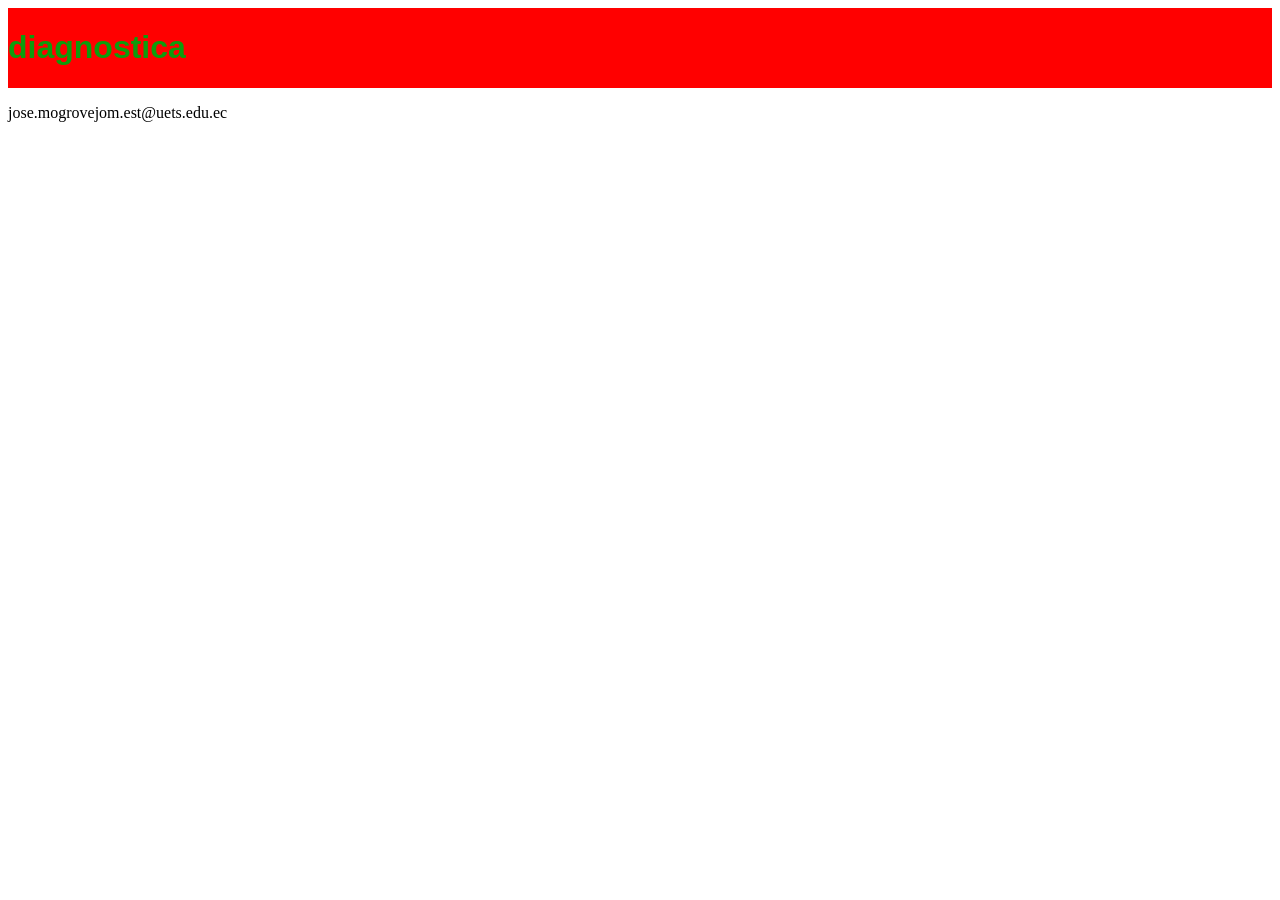
<file: bloque_b/index.html>
<!DOCTYPE html>
<html lang="es">
<head>
  <meta charset="UTF-8">
  <meta name="viewport" content="width=device-width, initial-scale=1.0">
  <title>Evaluación Diagnóstica — Bloque B</title>
  <!-- TODO: Vincular la hoja de estilos externa estilos.css -->
   <link rel="stylesheet" href="estilos1.css">
</head>
<body>

  <!-- 
    TODO: Construye la estructura semántica de tu página:
    1. <header> con encabezado o logo
    2. <main> con el contenido principal
    3. <section> o <article> para agrupar tarjetas o bloques de información
    4. <footer> con datos de contacto o autor
  -->
      <header class="header">
        <h1>diagnostica</h1>
      </header>
      <main>

        <section>

        </section>
      </main>
      <footer>
        <p>jose.mogrovejom.est@uets.edu.ec</p>
      </footer>

</body>
</html>
</file>
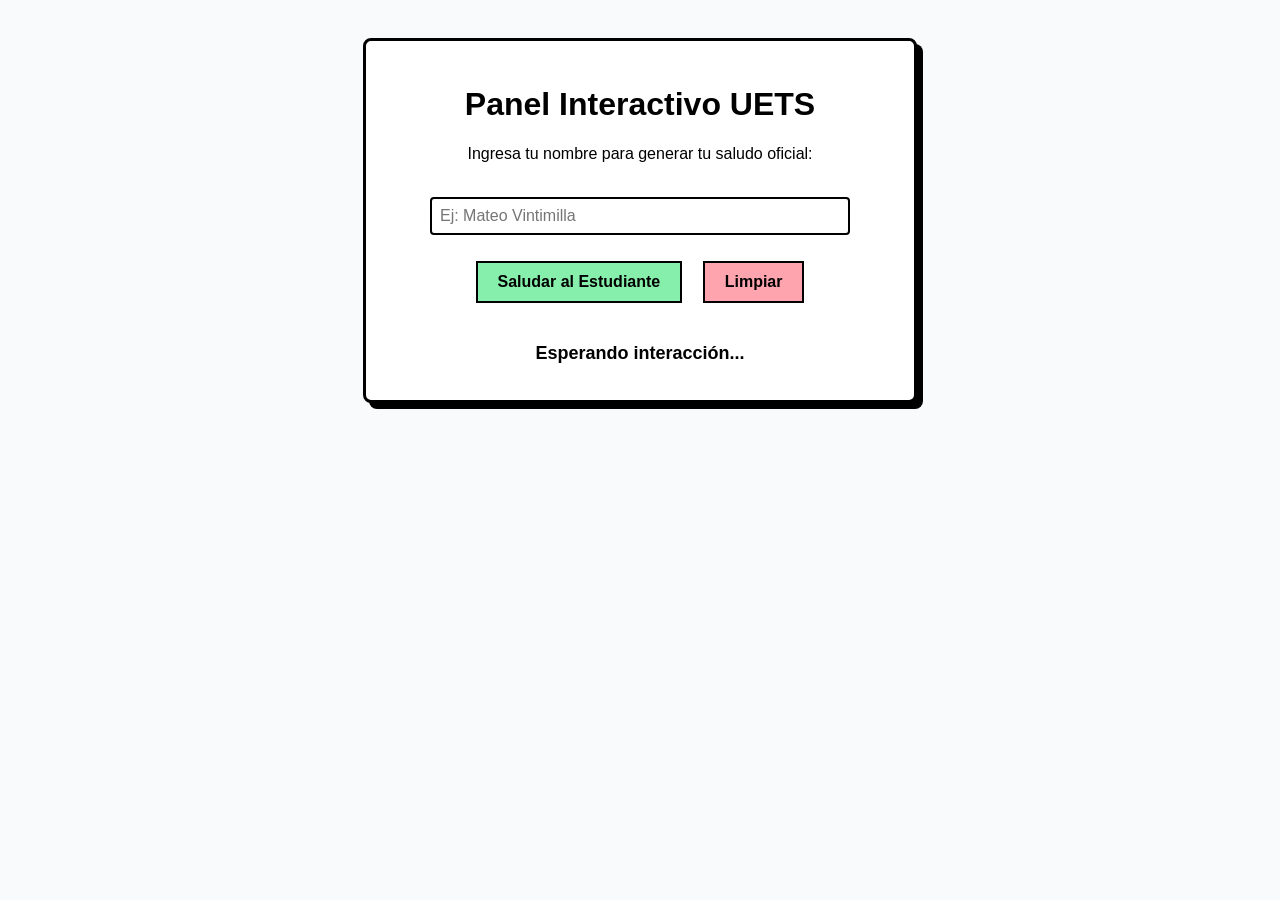
<file: bloque_c/index.html>
<!DOCTYPE html>
<html lang="es">
<head>
  <meta charset="UTF-8">
  <meta name="viewport" content="width=device-width, initial-scale=1.0">
  <title>Evaluación Diagnóstica — Bloque C</title>
  <style>
    body {
      font-family: Arial, sans-serif;
      padding: 30px;
      text-align: center;
      background-color: #F8FAFC;
    }
    .card {
      max-width: 500px;
      margin: 0 auto;
      background: white;
      padding: 24px;
      border: 3px solid #000;
      box-shadow: 6px 6px 0px #000;
      border-radius: 8px;
    }
    button {
      padding: 10px 20px;
      font-size: 16px;
      font-weight: bold;
      background: #86EFAC;
      border: 2px solid #000;
      cursor: pointer;
      margin: 8px;
    }
    #mensaje-resultado {
      margin-top: 20px;
      padding: 12px;
      font-weight: bold;
      font-size: 18px;
    }
  </style>
  <!-- TODO: C1. Vincular el archivo script.js con <script src="script.js"></script> -->
</head>
<body>

  <div class="card">
    <h1>Panel Interactivo UETS</h1>
    <p>Ingresa tu nombre para generar tu saludo oficial:</p>
    <br>
    <input type="text" id="input-nombre" placeholder="Ej: Mateo Vintimilla" style="padding: 8px; font-size: 16px; width: 80%; border: 2px solid #000; border-radius: 4px;">
    <br><br>
    <button id="btn-saludar">Saludar al Estudiante</button>
    <button id="btn-limpiar" style="background: #FDA4AF;">Limpiar</button>
    

    <div id="mensaje-resultado">Esperando interacción...</div>
  </div>
  <script src="script1.js"></script>
</body>

</html>
</file>
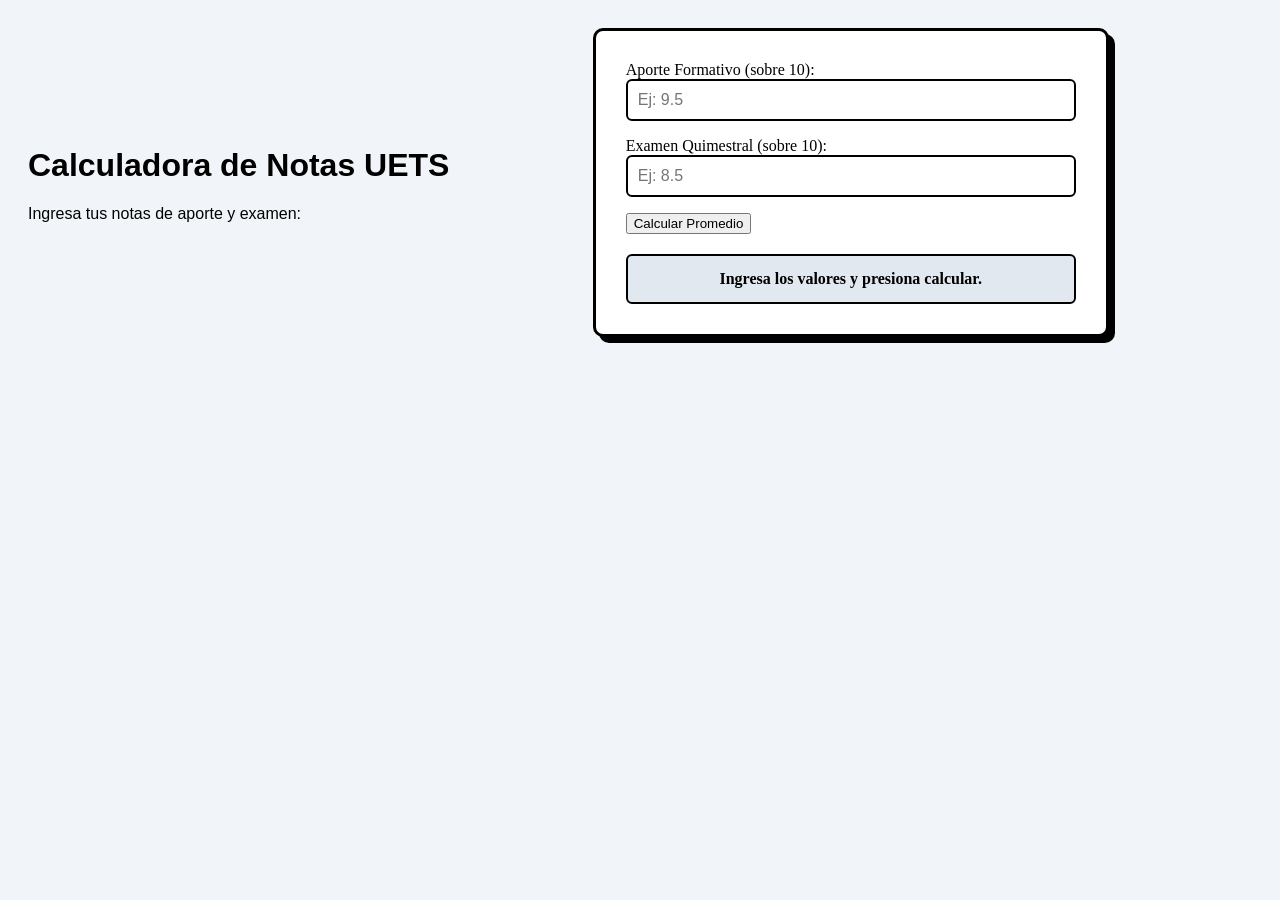
<file: bloque_d/index.html>
<!DOCTYPE html>
<html lang="es">
<head>
  <meta charset="UTF-8">
  <meta name="viewport" content="width=device-width, initial-scale=1.0">
  <title>Calculadora de Notas UETS — Bloque D (¡CONTIENE ERRORES!)</title>
  <!-- BUG CSS: Vinculación rota o nombre incorrecto -->
  <link rel="stylesheet" href="estilos.css">
</head>
<body>
  <header class="header">
    <h1>Calculadora de Notas UETS</h1>
    <p>Ingresa tus notas de aporte y examen:</p>
  <!-- BUG HTML: Etiqueta header no cerrada o mal estructurada -->
  </header>
  <main class="contenedor">

      <div class="campo">
        <label for="nota1">Aporte Formativo (sobre 10):</label>
        <input
          type="number"
          id="nota1"
          min="0"
          max="10"
          step="0.1"
          placeholder="Ej: 9.5"
        >
      </div>
      <!-- BUG HTML: id faltante o incorrecto -->
      <div class="campo">
        <label for="nota2">Examen Quimestral (sobre 10):</label>
        <input
          type="number"
          id="nota2"
          min="0"
          max="10"
          step="0.1"
          placeholder="Ej: 8.5"
        >
      </div>
      <!-- BUG HTML: Botón mal etiquetado o sin ID -->
      <button id="btn-calcular">Calcular Promedio</button>
    
    </section>

    <div id="resultado" class="caja-resultado">
      Ingresa los valores y presiona calcular.
    </div>
  </main>

  <script src="script.js"></script>
</body>
</html>
</file>
<file: bloque_b/estilos1.css>
/* 
 * ============================================================================
 * 🎓 EVALUACIÓN DIAGNÓSTICA — BLOQUE B: ESTILOS CSS3 (CE2)
 * ============================================================================
 * 
 * 📌 REQUERIMIENTOS:
 * 1. Utiliza selectores de clase (.) y de identificador (#).
 * 2. Define al menos 3 propiedades CSS (color, background, font, margin, padding, border, etc.).
 * 3. Aplica un layout moderno usando Flexbox (display: flex) o CSS Grid (display: grid).
 */

/* TODO: Escribe aquí tus reglas de estilos CSS */
.header{
    display: grid;
    background: red;
    color: rgb(13, 156, 13);
    font-family: 'Franklin Gothic Medium', 'Arial Narrow', Arial, sans-serif;
}
</file>
<file: bloque_d/estilos.css>
/*
 * ============================================================================
 * 🎓 EVALUACIÓN DIAGNÓSTICA — BLOQUE D: ESTILOS CSS CON ERRORES
 * ============================================================================
 */

 .header {
  box-sizing: border-box;
  margin: 0;
  padding: 0;
  font-family: Arial, sans-serif;
}

body {
  background-color: #F1F5F9;
  display: flex;
  align-items: center;
  padding: 20px;
}

.contenedor {
  background: #FFFFFF;
  border: 3px solid #000000;
  box-shadow: 6px 6px 0px #000000;
  border-radius: 10px;
  padding: 30px;
  width: 100%;
  max-width: 450px;
  margin: 0 auto;
}

.campo {
  margin-bottom: 16px;
  display: flex;
  flex-direction: column;
}

.campo input {
  padding: 10px;
  border: 2px solid #000000;
  border-radius: 6px;
  font-size: 16px;
}

.btn-calcular {
  width: 100%;
  padding: 12px;
  font-size: 16px;
  font-weight: bold;
  background-color: #FDE047;
  border: 2px solid #000000;
  cursor: pointer;
  border-radius: 6px;
}

.caja-resultado {
  margin-top: 20px;
  padding: 14px;
  border: 2px solid #000000;
  border-radius: 6px;
  background-color: #E2E8F0;
  text-align: center;
  font-weight: bold;
}
</file>
